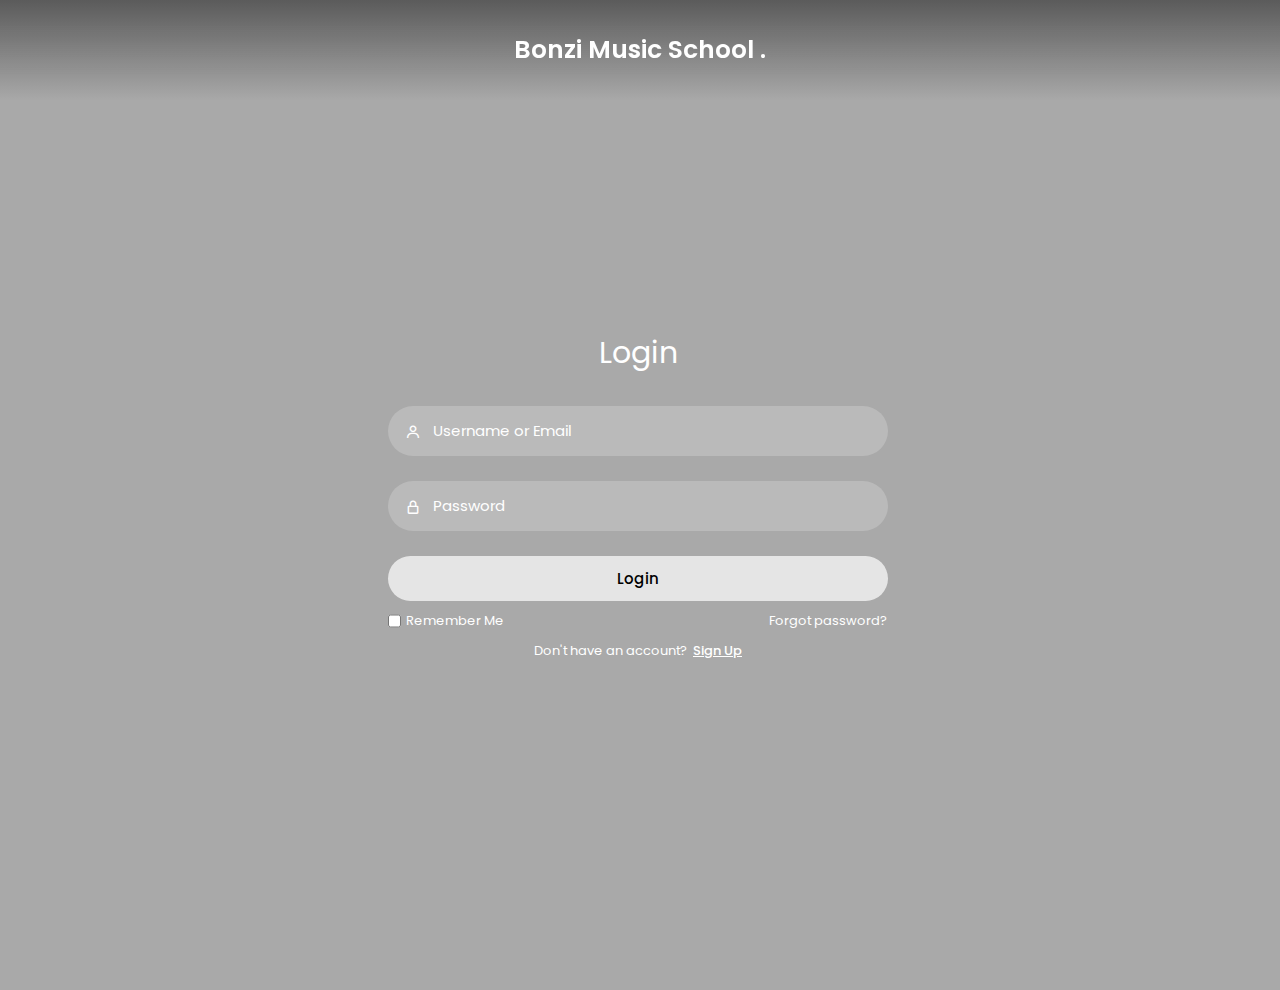
<file: index.html>
<!DOCTYPE html>
<html lang="en">
<head>
    <meta charset="UTF-8">
    <meta http-equiv="X-UA-Compatible" content="IE=edge">
    <meta name="viewport" content="width=device-width, initial-scale=1.0">
    <link href='https://unpkg.com/boxicons@2.1.4/css/boxicons.min.css' rel='stylesheet'>
    <link rel="stylesheet" href="style.css">
    <title>Bonzi Music School | Login & Registration</title>
</head>
<body>
    <div class="wrapper">
        <nav class="nav">
            <div class="nav-logo">
                <p>Bonzi Music School .</p>
            </div>
        </nav>
    
    <!----------------------------- Form box ----------------------------------->    
        <div class="form-box">
            
            <!------------------- login form -------------------------->
    
            <div class="login-container" id="login">
                <form id="loginForm" method="get">
                    <div class="input-box">
                        <header>Login</header>
                        <input type="text" class="input-field" placeholder="Username or Email">
                        <i class="bx bx-user"></i>
                    </div>
                    <div class="input-box">
                        <input type="password" class="input-field" placeholder="Password">
                        <i class="bx bx-lock-alt"></i>
                    </div>
                    <div class="input-box">
                        <input type="submit" class="submit" value="Login">
                    </div>
                    <div class="two-col">
                        <div class="one">
                            <input type="checkbox" id="-check">
                            <label for="login-check"> Remember Me</label>
                        </div>
                        <div class="two">
                            <label><a href="#">Forgot password?</a></label>
                        </div>
                    </div>
                </form>
                <div class="top">
                    <span>Don't have an account? <a href="#" onclick="register()">Sign Up</a></span>
                </div>
            </div>
    
            <!------------------- registration form -------------------------->
            <div class="register-container" id="register">
                <form id="registerForm" method="get">
                    <div class="input-box">
                        <header>Sign Up</header>
                    </div>
                    <div class="two-forms">
                        <div class="input-box">
                            <input type="text" class="input-field" placeholder="Firstname">
                            <i class="bx bx-user"></i>
                        </div>
                        <div class="input-box">
                            <input type="text" class="input-field" placeholder="Lastname">
                            <i class="bx bx-user"></i>
                        </div>
                    </div>
                    <div class="input-box">
                        <input type="text" class="input-field" placeholder="Email">
                        <i class="bx bx-envelope"></i>
                    </div>
                    <div class="input-box">
                        <input type="password" class="input-field" placeholder="Password">
                        <i class="bx bx-lock-alt"></i>
                    </div>
                    <div class="input-box">
                        <input type="submit" class="submit" value="Register">
                    </div>
                    <div class="two-col">
                        <div class="one">
                            <input type="checkbox" id="register-check">
                            <label for="register-check"> Remember Me</label>
                        </div>
                        <div class="two">
                            <label><a href="#">Terms & conditions</a></label>
                        </div>
                    </div>
                </form>
                <div class="top">
                    <span>Have an account? <a href="#" onclick="login()">Login</a></span>
                </div>
            </div>
        </div>
    </div>   


<script>
    document.getElementById("homeLink").addEventListener("click", function() {
        login();
        window.location.href = "/sinatra/home";
    });
</script>
<script>
    // Add the provided script here
    document.addEventListener("DOMContentLoaded", function() {
        document.getElementById("loginForm").addEventListener("submit", function(event) {
            event.preventDefault(); // Prevent the default form submission
            // Redirect to the desired URL
            window.location.href = "https://prisca7c.github.io/sinatra/home";
        });
    });
</script>
<script>
    function submitRegisterForm() {
        // Get the values entered by the user
        var firstName = document.getElementById("firstName").value;
        var lastName = document.getElementById("lastName").value;
        var email = document.getElementById("email").value;
        var registerPassword = document.getElementById("registerPassword").value;
        // Redirect to the desired URL after successful registration
        window.location.href = "https://prisca7c.github.io/sinatra/home";
    }
</script>

<script>

    var a = document.getElementById("loginBtn");
    var b = document.getElementById("registerBtn");
    var x = document.getElementById("login");
    var y = document.getElementById("register");

    function login() {
        x.style.left = "4px";
        y.style.right = "-520px";
        a.className += " white-btn";
        b.className = "btn";
        x.style.opacity = 1;
        y.style.opacity = 0;
    }

    function register() {
        x.style.left = "-510px";
        y.style.right = "5px";
        a.className = "btn";
        b.className += " white-btn";
        x.style.opacity = 0;
        y.style.opacity = 1;
    }

    function submitForm() {
        window.location.href = "https://prisca7c.github.io/sinatra/home";
    }

</script>

</body>
</html>
</file>
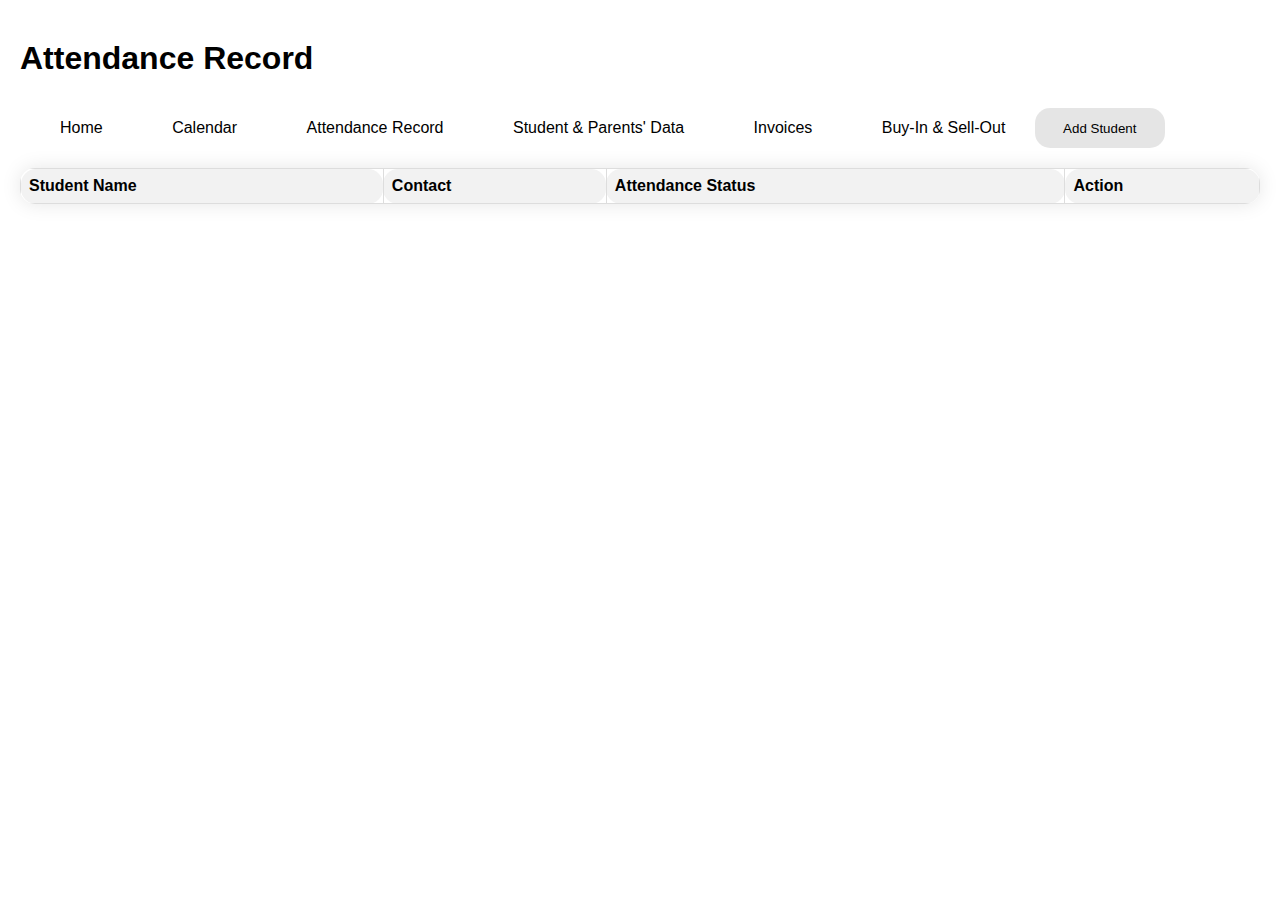
<file: attendance.html>
<!DOCTYPE html>
<html lang="en">

<head>
  <meta charset="UTF-8">
  <meta name="viewport" content="width=device-width, initial-scale=1.0">
  <link rel="stylesheet" href="attendance.css">
  <title>Bonzi Music School | Attendance Record</title>
  <!-- Add Bootstrap CSS link -->
  <script src="https://code.jquery.com/jquery-3.6.4.min.js"></script>
</head>

<body>
  <h1>Attendance Record</h1>
  <nav>
    <a href="/sinatra/home">Home</a>
    <a href="/sinatra/calendar">Calendar</a>
    <a href="/sinatra/attendance">Attendance Record</a>
    <a href="/sinatra/studentParentsData">Student & Parents' Data</a>
    <a href="/sinatra/invoices">Invoices</a>
    <a href="/sinatra/trading">Buy-In & Sell-Out</a>
    <!-- Add Student Button -->
    <button id="openAddStudentPopupButton" onclick="openAddStudentPopup()">Add Student</button>
  </nav>

  <div class="overlay" id="overlay"></div>

  <div class="modal" id="addStudentModal">
    <form id="addStudentForm">
      <label for="studentName">Student Name:</label>
      <input type="text" id="studentName" required><br>

      <label for="contact">Contact:</label>
      <input type="tel" id="contact" required><br>

      <label for="attendanceStatus">Attendance Status:</label>
      <select id="attendanceStatus" required>
        <option value="present">Present</option>
        <option value="absent">Absent</option>
      </select><br>

      <button type="button" onclick="addStudent()">Add Student</button>
    </form>

    <!-- Close button for the add student pop-up -->
    <button type="button" onclick="closeAddStudentPopup()">Close</button>
  </div>

  <table id="attendanceTable">
    <thead>
      <tr>
        <th>Student Name</th>
        <th>Contact</th>
        <th>Attendance Status</th>
        <th>Action</th>
      </tr>
    </thead>
    <tbody id="attendanceTableBody">
      <!-- Existing table rows will be dynamically added here -->
    </tbody>
  </table>

  <script>
    $(document).ready(function () {
      // Retrieve data from local storage and update the table
      updateAttendanceTable();
    });

    function updateAttendanceTable() {
      // Retrieve data from local storage
      var students = JSON.parse(localStorage.getItem('students')) || [];

      // Update the table with the retrieved data
      $('#attendanceTableBody').empty(); // Clear existing rows
      students.forEach(function (student, index) {
        var newRow = '<tr data-id="' + index + '">' +
          '<td>' + student.name + '</td>' +
          '<td>' + student.contact + '</td>' +
          '<td>' + student.attendance + '</td>' +
          '<td><button type="button" onclick="deleteStudent(' + index + ')">Delete</button></td>' +
          '</tr>';
        $('#attendanceTableBody').append(newRow);
      });
    }

    function addStudent() {
      var studentName = $('#studentName').val();
      var contact = $('#contact').val();
      var attendanceStatus = $('#attendanceStatus').val();

      // Retrieve existing data from local storage
      var students = JSON.parse(localStorage.getItem('students')) || [];

      // Add the new student data
      students.push({
        name: studentName,
        contact: contact,
        attendance: attendanceStatus
      });

      // Save the updated data back to local storage
      localStorage.setItem('students', JSON.stringify(students));

      // Update the table
      updateAttendanceTable();

      // Clear the form fields
      $('#studentName').val('');
      $('#contact').val('');
      $('#attendanceStatus').val('present');

      // Close the add student pop-up
      closeAddStudentPopup();
    }

    function deleteStudent(index) {
      var students = JSON.parse(localStorage.getItem('students')) || [];

      students.splice(index, 1);
      localStorage.setItem('students', JSON.stringify(students));

      updateAttendanceTable();
    }

    function openAddStudentPopup() {
      $('#overlay').show();
      $('#addStudentModal').show();
    }

    function closeAddStudentPopup() {
      $('#overlay').hide();
      $('#addStudentModal').hide();
    }
  </script>

</body>

</html>
</file>
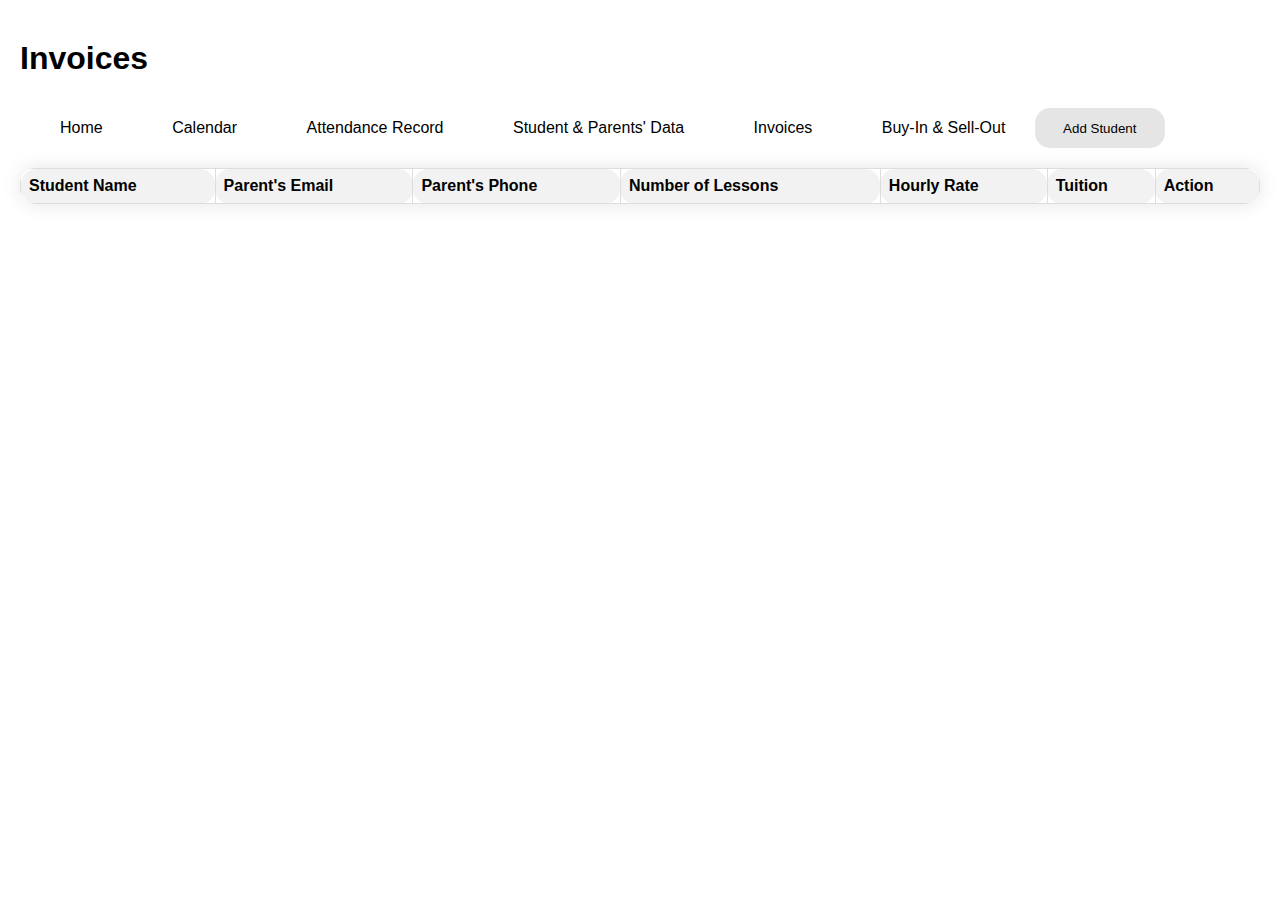
<file: invoices.html>
<!-- invoice.html -->

<!DOCTYPE html>
<html lang="en">

<head>
  <meta charset="UTF-8">
  <meta name="viewport" content="width=device-width, initial-scale=1.0">
  <link rel="stylesheet" href="invoices.css">
  <title>Bonzi Music School | Invoices</title>
  <!-- Add Bootstrap CSS link -->
  <script src="https://code.jquery.com/jquery-3.6.4.min.js"></script>
</head>

<body>
  <h1>Invoices</h1>
  <nav>
    <a href="/sinatra/home">Home</a>
    <a href="/sinatra/calendar">Calendar</a>
    <a href="/sinatra/attendance">Attendance Record</a>
    <a href="/sinatra/studentParentsData">Student & Parents' Data</a>
    <a href="/sinatra/invoices">Invoices</a>
    <a href="/sinatra/trading">Buy-In & Sell-Out</a>
    <!-- Add Student Button -->
    <button id="openAddStudentPopupButton" onclick="openAddStudentPopup()">Add Student</button>
  </nav>

  <div class="overlay" id="overlay"></div>

  <div class="modal" id="addStudentModal">
    <form id="invoiceForm">
      <label for="student_name">Student Name:</label>
      <input type="text" id="student_name" required><br>

      <label for="parent_email">Parent's Email:</label>
      <input type="email" id="parent_email" required><br>

      <label for="parent_phone">Parent's Phone:</label>
      <input type="tel" id="parent_phone" required><br>

      <label for="lessons">Number of Lessons:</label>
      <input type="number" id="lessons" required><br>

      <label for="rate">Hourly Rate:</label>
      <input type="number" id="rate" required><br>

      <button type="button" onclick="addInvoice()">Add Invoice</button>
    </form>

    <!-- Close button for the add student pop-up -->
    <button type="button" onclick="closeAddStudentPopup()">Close</button>
  </div>

  <table id="invoiceTable">
    <thead>
      <tr>
        <th>Student Name</th>
        <th>Parent's Email</th>
        <th>Parent's Phone</th>
        <th>Number of Lessons</th>
        <th>Hourly Rate</th>
        <th>Tuition</th>
        <th>Action</th>
      </tr>
    </thead>
    <tbody id="invoiceTableBody">
      <!-- Existing table rows will be dynamically added here -->
    </tbody>
  </table>

  <script>
    $(document).ready(function () {
      // Retrieve data from local storage and update the table
      updateInvoiceTable();
    });
    
    function updateInvoiceTable() {
      // Retrieve data from local storage
      var invoicesData = JSON.parse(localStorage.getItem('invoicesData')) || [];
    
      // Update the table with the retrieved data
      $('#invoiceTableBody').empty(); // Clear existing rows
      invoicesData.forEach(function (data, index) {
        var newRow = '<tr>' +
          '<td>' + data.student_name + '</td>' +
          '<td>' + data.parent_email + '</td>' +
          '<td>' + data.parent_phone + '</td>' +
          '<td>' + data.lessons + '</td>' +
          '<td>' + data.rate + '</td>' +
          '<td>' + data.tuition + '</td>' +
          '<td><button type="button" onclick="deleteInvoice(' + index + ')">Delete</button></td>' +
          '</tr>';
        $('#invoiceTableBody').append(newRow);
      });
    }
    
    function addInvoice() {
      var student_name = $('#student_name').val();
      var parent_email = $('#parent_email').val();
      var parent_phone = $('#parent_phone').val();
      var lessons = $('#lessons').val();
      var rate = $('#rate').val();
    
      var tuition = lessons * rate;
    
      // Retrieve existing data from local storage
      var invoicesData = JSON.parse(localStorage.getItem('invoicesData')) || [];
    
      // Add the new invoice data
      invoicesData.push({
        student_name: student_name,
        parent_email: parent_email,
        parent_phone: parent_phone,
        lessons: lessons,
        rate: rate,
        tuition: tuition // Include tuition in the data
      });
    
      // Save the updated data back to local storage
      localStorage.setItem('invoicesData', JSON.stringify(invoicesData));
    
      // Update the table
      updateInvoiceTable();
    
      // Clear the form fields
      $('#student_name').val('');
      $('#parent_email').val('');
      $('#parent_phone').val('');
      $('#lessons').val('');
      $('#rate').val('');
    
      // Close the add student pop-up
      closeAddStudentPopup();
    }
    
    function deleteInvoice(index) {
      var invoicesData = JSON.parse(localStorage.getItem('invoicesData')) || [];
    
      invoicesData.splice(index, 1);
      localStorage.setItem('invoicesData', JSON.stringify(invoicesData));
    
      updateInvoiceTable();
    }
    
    function openAddStudentPopup() {
      $('#overlay').show();
      $('#addStudentModal').show();
    }
    
    function closeAddStudentPopup() {
      $('#overlay').hide();
      $('#addStudentModal').hide();
    }

  </script>

</body>

</html>
</file>
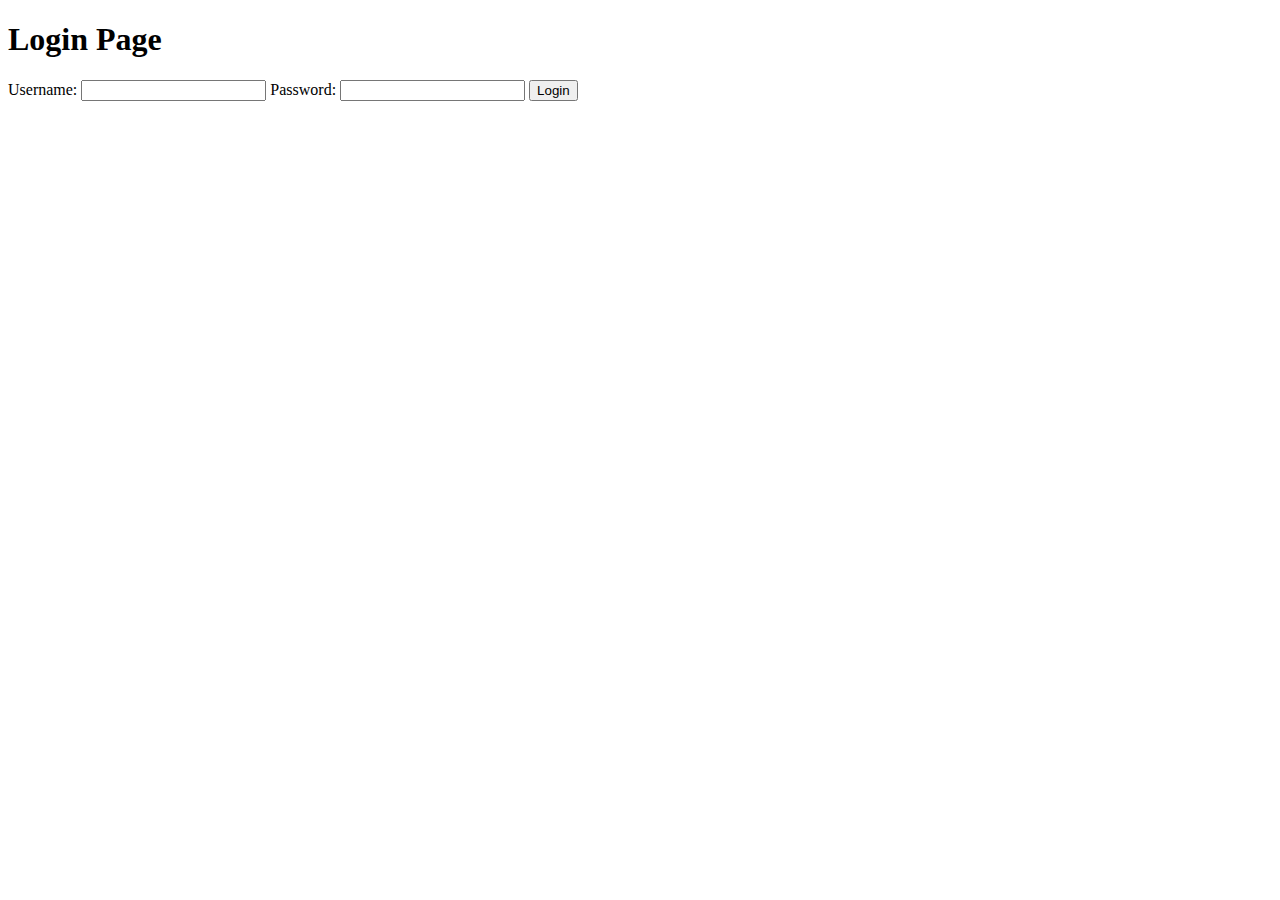
<file: login.html>
<!-- login.html -->
<!DOCTYPE html>
<html lang="en">
<head>
  <meta charset="UTF-8">
  <meta name="viewport" content="width=device-width, initial-scale=1.0">
  <title>Login Page</title>
</head>
<body>
  <h1>Login Page</h1>
  <form id="loginForm">
    <label for="username">Username:</label>
    <input type="text" id="username" required>
    
    <label for="password">Password:</label>
    <input type="password" id="password" required>
    
    <button type="button" onclick="login()">Login</button>
  </form>

  <script>
    function login() {
      var username = document.getElementById('username').value;
      var password = document.getElementById('password').value;

      // Perform a simple check for demo purposes
      if (username === 'user' && password === 'password') {
        // Redirect to the calendar page on successful login
        window.location.href = '/calendar';
      } else {
        alert('Invalid username or password. Try again.');
      }
    }
  </script>
</body>
</html>
</file>
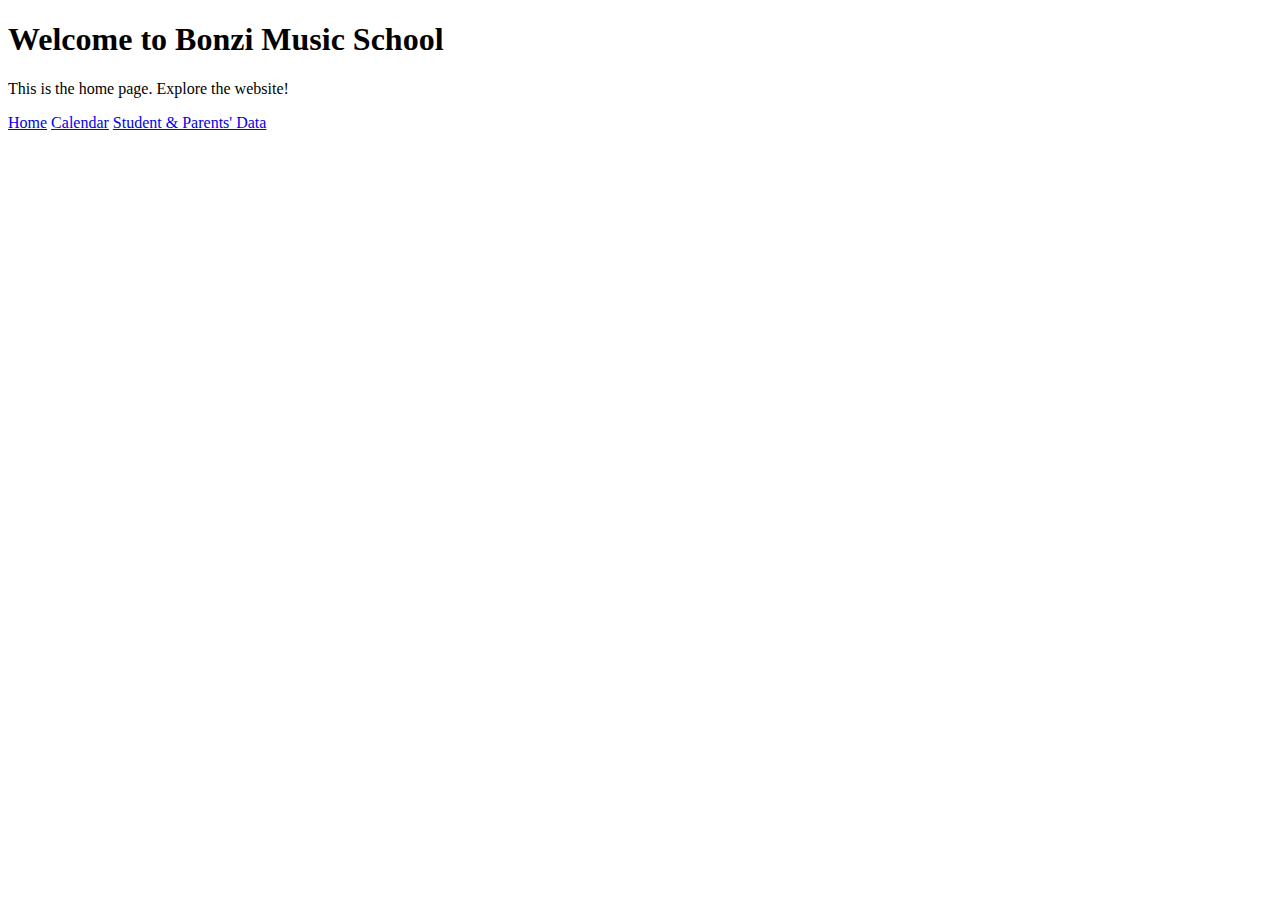
<file: student_parents_data.html>
<!DOCTYPE html>
<html lang="en">
<head>
  <meta charset="UTF-8">
  <meta name="viewport" content="width=device-width, initial-scale=1.0">
  <title>Student & Parents' Data</title>
</head>
<body>
  <h1>Welcome to Bonzi Music School</h1>
  <p>This is the home page. Explore the website!</p>
  <nav>
    <a href="/sinatra">Home</a>
    <a href="/sinatra/calendar">Calendar</a>
    <a href="/sinatra/student-parents-data">Student & Parents' Data</a>
  </nav>
</body>
</html>
</file>
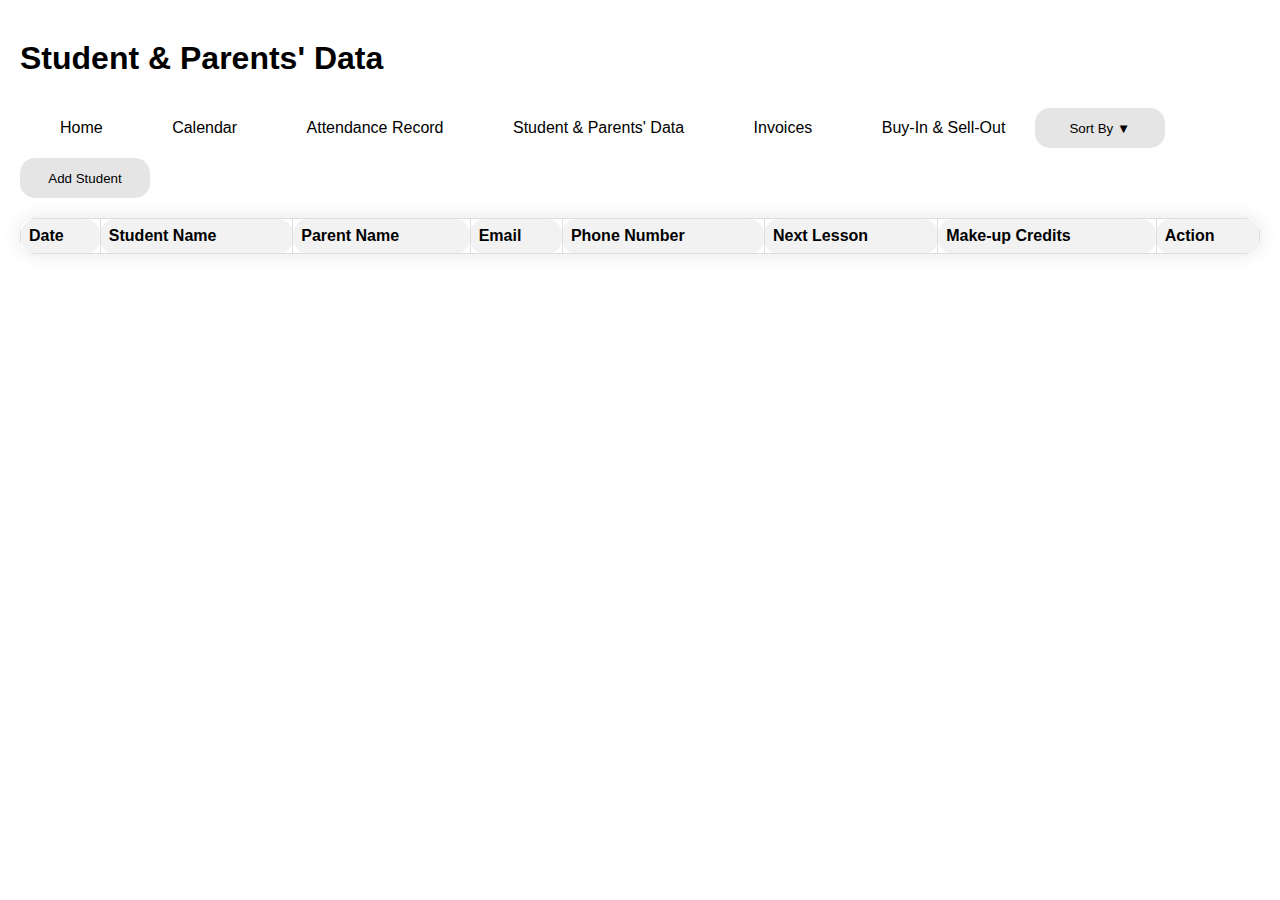
<file: studentParentsData.html>
<!DOCTYPE html>
<html lang="en"> 

<head>
  <meta charset="UTF-8">
  <meta name="viewport" content="width=device-width, initial-scale=1.0">
  <link rel="stylesheet" href="studentParentsData.css">
  <title>Bonzi Music School | Student & Parents' Data</title>
  <script src="https://code.jquery.com/jquery-3.6.4.min.js"></script>

  <style>
    .dropdown {
      position: relative;
      display: inline-block;
    }

    .dropdown-content {
      display: none;
      position: absolute;
      background-color: #f9f9f9;
      min-width: 160px;
      box-shadow: 0 8px 16px rgba(0, 0, 0, 0.2);
      z-index: 1;
    }

    .dropdown:hover .dropdown-content {
      display: block;
    }
  </style>
  
</head>

<body>

  <h1>Student & Parents' Data</h1>
  <nav>
    <a href="/sinatra/home">Home</a>
    <a href="/sinatra/calendar">Calendar</a>
    <a href="/sinatra/attendance">Attendance Record</a>
    <a href="/sinatra/studentParentsData">Student & Parents' Data</a>
    <a href="/sinatra/invoices">Invoices</a>
    <a href="/sinatra/trading">Buy-In & Sell-Out</a>
    <div class="dropdown">
      <button onclick="openSortDropdown()" class="dropbtn">Sort By ▼</button>
      <div class="dropdown-content" id="sortDropdown">
        <a href="javascript:void(0)" onclick="sortByName()">Student Name</a>
        <a href="javascript:void(0)" onclick="sortByMakeupCredits()">Make-up Credits</a>
      </div>
    </div>
    <button id="openAddStudentPopupButton" onclick="openAddStudentPopup()">Add Student</button>
  </nav>

  <div class="overlay" id="overlay"></div>

  <div class="modal" id="addStudentModal">
    <form id="addStudentForm">
      <div class="input-field">
        <label for="date">Date:</label>
        <input type="text" id="date" placeholder="YYYY-MM-DD" required>
      </div>

      <div class="input-field">
        <label for="student_name">Student Name:</label>
        <input type="text" id="student_name" required>
      </div>

      <div class="input-field">
        <label for="parent_name">Parent Name:</label>
        <input type="text" id="parent_name" required>
      </div>

      <div class="input-field">
        <label for="parent_email">Email:</label>
        <input type="email" id="parent_email" required>
      </div>

      <div class="input-field">
        <label for="parent_phone">Phone Number:</label>
        <input type="tel" id="parent_phone" required>
      </div>

      <div class="input-field">
        <label for="next_lesson">Next Lesson:</label>
        <input type="text" id="next_lesson" placeholder="YYYY-MM-DD">
      </div>
      
      <div class="input-field">
        <label for="makeup_credits">Make-up Credits:</label>
        <input type="number" id="makeup_credits">
      </div>

      <button type="button" onclick="addStudent()">Add Student</button>
    </form>

    <!-- Close button for the add student pop-up -->
    <button type="button" onclick="closeAddStudentPopup()">Close</button>
  </div>

  <table id="studentTable">
    <thead>
      <tr>
        <th>Date</th>
        <th>Student Name</th>
        <th>Parent Name</th>
        <th>Email</th>
        <th>Phone Number</th>
        <th>Next Lesson</th>
        <th>Make-up Credits</th>
        <th>Action</th>
      </tr>
    </thead>
    <tbody id="studentTableBody">
      <!-- Existing table rows will be dynamically added here -->
    </tbody>
  </table>

  <script>
    $(document).ready(function () {
      // Retrieve data from local storage and update the table
      updateStudentTable();
    });

    var currentSortType = 'student_name';

    
    function updateStudentTable() {
      // Retrieve data from local storage
      var studentsData = JSON.parse(localStorage.getItem('studentsData')) || [];
    
      // Update the table with the retrieved data
      $('#studentTableBody').empty(); // Clear existing rows
    
      // Apply the appropriate sorting
      var sortBy = $('#sortDropdown').data('sort-by');
      studentsData.sort(getSortFunction(sortBy));
    
      studentsData.forEach(function (data, index) {
        var newRow =
          '<tr>' +
          '<td>' + data.date + '</td>' +
          '<td>' + data.student_name + '</td>' +
          '<td>' + data.parent_name + '</td>' +
          '<td>' + data.parent_email + '</td>' +
          '<td>' + data.parent_phone + '</td>' +
          '<td>' + data.next_lesson + '</td>' +
          '<td>' + data.makeup_credits + '</td>' +
          '<td><button type="button" onclick="deleteStudent(' + index + ')">Delete</button></td>' +
          '</tr>';
        $('#studentTableBody').append(newRow);
      });
    }
  
    function sortData(data) {
      // Sort the data based on the current sort type
      switch (currentSortType) {
        case 'student_name':
          data.sort((a, b) => a.student_name.localeCompare(b.student_name));
          break;
        case 'makeup_credits':
          data.sort((a, b) => b.makeup_credits - a.makeup_credits);
          break;
  
        // Add more cases for other sort types if needed
  
        default:
          // Default sorting, in case an invalid option is provided
          break;
      }
    }

     function sortStudents(sortBy) {
      // Set the current sort type
      currentSortType = sortBy;
  
      // Retrieve data from local storage
      var studentsData = JSON.parse(localStorage.getItem('studentsData')) || [];
  
      // Sort the data based on the selected criteria
      sortData(studentsData);
  
      // Save the sorted data back to local storage
      localStorage.setItem('studentsData', JSON.stringify(studentsData));
  
      // Update the table
      updateStudentTable();
    }

    function addStudent() {
      var date = $('#date').val();
      var student_name = $('#student_name').val();
      var parent_name = $('#parent_name').val();
      var parent_email = $('#parent_email').val();
      var parent_phone = $('#parent_phone').val();
      var next_lesson = $('#next_lesson').val();
      var makeup_credits = $('#makeup_credits').val();

      // Retrieve existing data from local storage
      var studentsData = JSON.parse(localStorage.getItem('studentsData')) || [];

      // Add the new student data
      studentsData.push({
        date: date,
        student_name: student_name,
        parent_name: parent_name,
        parent_email: parent_email,
        parent_phone: parent_phone,
        next_lesson: next_lesson,
        makeup_credits: makeup_credits
      });

      // Save the updated data back to local storage
      localStorage.setItem('studentsData', JSON.stringify(studentsData));

      // Update the table
      updateStudentTable();

      // Clear the form fields
      $('#date').val('');
      $('#student_name').val('');
      $('#parent_name').val('');
      $('#parent_email').val('');
      $('#parent_phone').val('');
      $('#next_lesson').val('');
      $('#makeup_credits').val('');

      // Close the add student pop-up
      closeAddStudentPopup();
    }

    function deleteStudent(index) {
      var studentsData = JSON.parse(localStorage.getItem('studentsData')) || [];

      studentsData.splice(index, 1);
      localStorage.setItem('studentsData', JSON.stringify(studentsData));

      updateStudentTable();
    }

    function openAddStudentPopup() {
      $('#overlay').show();
      $('#addStudentModal').show();
    }

    function closeAddStudentPopup() {
      $('#overlay').hide();
      $('#addStudentModal').hide();
    }

    function openSortDropdown() {
      $('#sortDropdown').toggle();
    }
    
    function sortByName() {
      setSortBy('student_name');
    }
    
    function sortByMakeupCredits() {
      setSortBy('makeup_credits');
    }
    
    function setSortBy(sortBy) {
      $('#sortDropdown').data('sort-by', sortBy);
      updateStudentTable();
    }
    
    function getSortFunction(sortBy) {
      switch (sortBy) {
        case 'student_name':
          return (a, b) => a.student_name.localeCompare(b.student_name);
        case 'makeup_credits':
          return (a, b) => b.makeup_credits - a.makeup_credits;
        default:
          return () => 0;
      }
    }


    
    function updateTableWithData(data) {
      $('#studentTableBody').empty(); // Clear existing rows
      data.forEach(function (student) {
        var newRow = '<tr>' +
          '<td>' + student.date + '</td>' +
          '<td>' + student.student_name + '</td>' +
          '<td>' + student.parent_name + '</td>' +
          '<td>' + student.parent_email + '</td>' +
          '<td>' + student.parent_phone + '</td>' +
          '<td>' + student.next_lesson + '</td>' +
          '<td>' + student.makeup_credits + '</td>' +
          '<td><button type="button" onclick="deleteStudent(' + data.indexOf(student) + ')">Delete</button></td>' +
          '</tr>';
        $('#studentTableBody').append(newRow);
      });
    }
  
    // Add a function to close the dropdown when clicking outside of it
    window.onclick = function (event) {
      if (!event.target.matches('.dropbtn')) {
        var dropdowns = document.getElementsByClassName("dropdown-content");
        var i;
        for (i = 0; i < dropdowns.length; i++) {
          var openDropdown = dropdowns[i];
          if (openDropdown.classList.contains('show')) {
            openDropdown.classList.remove('show');
          }
        }
      }
    };
  </script>

</body>

</html>
</file>
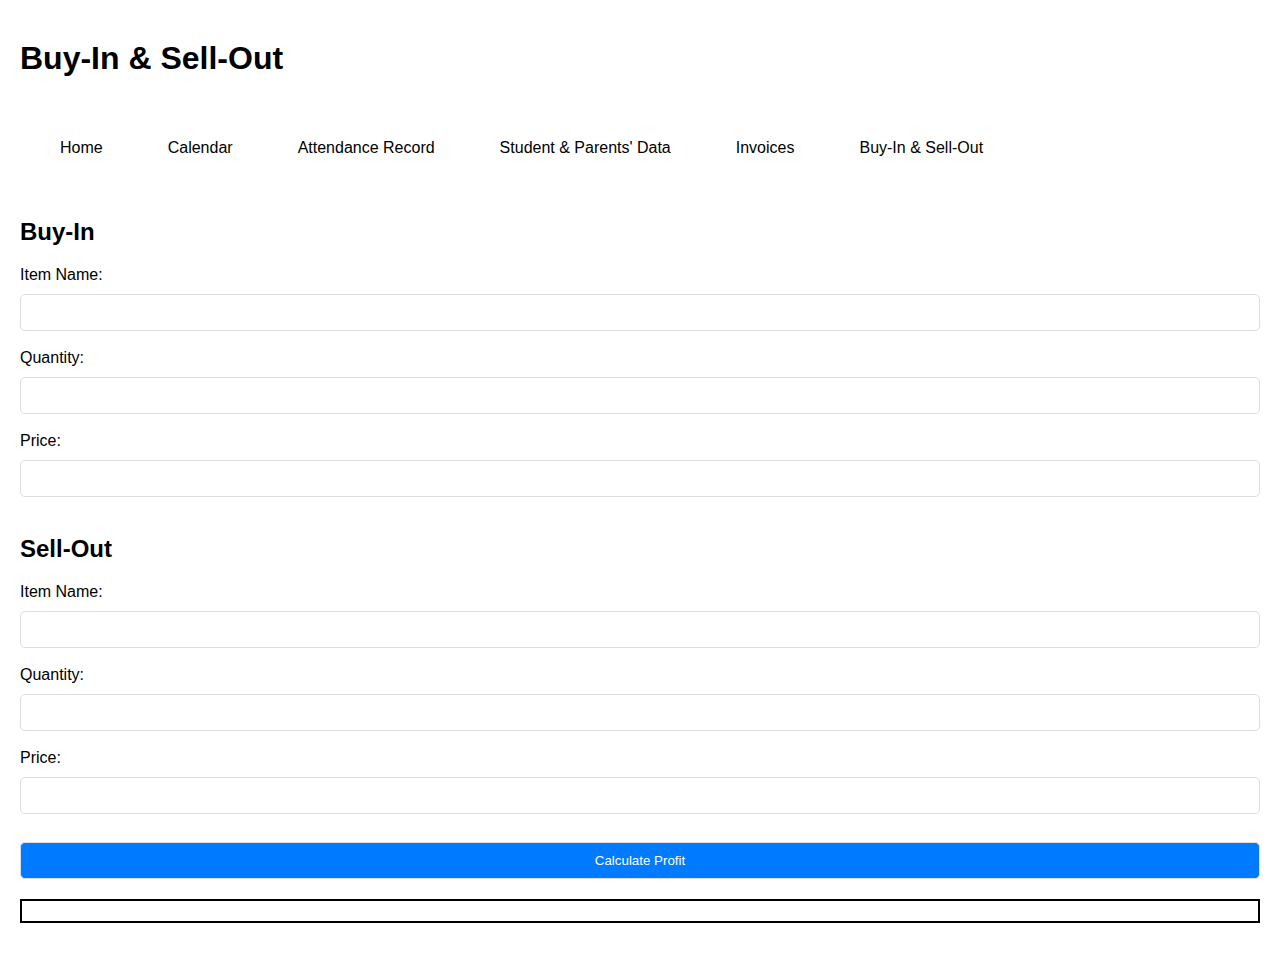
<file: trading.html>
<!DOCTYPE html>
<html lang="en">

<head>
  <meta charset="UTF-8">
  <meta name="viewport" content="width=device-width, initial-scale=1.0">
  <link rel="stylesheet" href="trading.css">
  <title>Bonzi Music School | Buy and Sell</title>
  <script src="https://code.jquery.com/jquery-3.6.4.min.js"></script>
</head>

<body>
  <h1>Buy-In & Sell-Out</h1>
  <nav>
    <a href="/sinatra/home">Home</a>
    <a href="/sinatra/calendar">Calendar</a>
    <a href="/sinatra/attendance">Attendance Record</a>
    <a href="/sinatra/studentParentsData">Student & Parents' Data</a>
    <a href="/sinatra/invoices">Invoices</a>
    <a href="/sinatra/trading">Buy-In & Sell-Out</a>
  </nav>

  <div class="overlay" id="overlay"></div>

  <h2>Buy-In</h2>
  <form id="buyInForm">
    <label for="itemBuy">Item Name:</label>
    <input type="text" id="itemBuy" required><br>

    <label for="quantity">Quantity:</label>
    <input type="number" id="quantity" required><br>

    <label for="price">Price:</label>
    <input type="number" id="price" step="0.01" required><br>
  </form>

  <h2>Sell-Out</h2>
  <form id="sellOutForm">
    <label for="itemSell">Item Name:</label>
    <input type="text" id="itemSell" required><br>

    <label for="quantitySell">Quantity:</label>
    <input type="number" id="quantitySell" required><br>

    <label for="priceSell">Price:</label>
    <input type="number" id="priceSell" step="0.01" required><br>
  </form>

  <button type="button" onclick="calculateProfit()">Calculate Profit</button>
  <div id="profitDisplay"></div>


  <script>
    function buyIn() {
      var itemBuy = document.getElementById('itemBuy').value;
      var quantity = document.getElementById('quantity').value;
      var price = document.getElementById('price').value;

      // Perform buy in action using the values
      alert('Buying In:\nStock Symbol: ' + itemBuy + '\nQuantity: ' + quantity + '\nPrice: $' + price);
    }

    function sellOut() {
      var itemSell = document.getElementById('itemSell').value;
      var quantitySell = document.getElementById('quantitySell').value;
      var priceSell = document.getElementById('priceSell').value;

      // Display sell out action using the values
      alert('Selling Out:\nStock Symbol: ' + itemSell + '\nQuantity: ' + quantitySell + '\nPrice: $' + priceSell);
    }

    function calculateProfit() {
      var buyInQuantity = document.getElementById('quantity').value;
      var buyInPrice = document.getElementById('price').value;
      var totalBuyIn = buyInQuantity * buyInPrice;

      var sellOutQuantity = document.getElementById('quantitySell').value;
      var sellOutPrice = document.getElementById('priceSell').value;
      var totalSellOut = sellOutQuantity * sellOutPrice;

      var profit = totalSellOut - totalBuyIn;

      // Display profit
      document.getElementById('profitDisplay').innerHTML = 'Profit: $' + profit;
    }
  </script>

</body>

</html>
</file>
<file: style.css>
/* POPPINS FONT */
  @import url('https://fonts.googleapis.com/css2?family=Poppins:wght@400;500;600;700&display=swap');

*{  
    margin: 0;
    padding: 0;
    box-sizing: border-box;
    font-family: 'Poppins', sans-serif;
}
body{
    background: url("https://d10j3mvrs1suex.cloudfront.net/s:bzglfiles/u/452881/8360455c833c71dcc105413ce118cde846de72fa/original/20191019-k11musea-perfromance11-hck7863.jpg/!!/b%3AW1sicmVzaXplIiwxMDAwXSxbIm1heCJdLFsid2UiXV0%3D/meta%3AeyJzcmNCdWNrZXQiOiJiemdsZmlsZXMifQ%3D%3D.jpg");
    background-size: cover;
    background-repeat: no-repeat;
    background-attachment: fixed;
    overflow: hidden;
}
.wrapper{
    display: flex;
    justify-content: center;
    align-items: center;
    min-height: 110vh;
    background: rgba(39, 39, 39, 0.4);
}
.nav{
    position: fixed;
    top: 0;
    display: flex;
    justify-content: space-around;
    width: 100%;
    height: 100px;
    line-height: 100px;
    background: linear-gradient(rgba(39,39,39, 0.6), transparent);
    z-index: 100;
}
.nav-logo p{
    color: white;
    font-size: 25px;
    font-weight: 600;
}
.nav-menu ul{
    display: flex;
}
.nav-menu ul li{
    list-style-type: none;
}
.nav-menu ul li .link{
    text-decoration: none;
    font-weight: 500;
    color: #fff;
    padding-bottom: 15px;
    margin: 0 25px;
}
.link:hover, .active{
    border-bottom: 2px solid #fff;
}
.nav-button .btn{
    width: 130px;
    height: 40px;
    font-weight: 500;
    background: rgba(255, 255, 255, 0.4);
    border: none;
    border-radius: 30px;
    cursor: pointer;
    transition: .3s ease;
}
.btn:hover{
    background: rgba(255, 255, 255, 0.3);
}
#registerBtn{
    margin-left: 15px;
}
.btn.white-btn{
    background: rgba(255, 255, 255, 0.7);
}
.btn.btn.white-btn:hover{
    background: rgba(255, 255, 255, 0.5);
}
.nav-menu-btn{
    display: none;
}
.form-box{
    position: relative;
    display: flex;
    align-items: center;
    justify-content: center;
    width: 512px;
    height: 420px;
    overflow: hidden;
    z-index: 2;
}
.login-container{
    position: absolute;
    left: 4px;
    width: 500px;
    display: flex;
    flex-direction: column;
    transition: .5s ease-in-out;
}
.register-container{
    position: absolute;
    right: -520px;
    width: 500px;
    display: flex;
    flex-direction: column;
    transition: .5s ease-in-out;
}
.top span{
    color: #fff;
    font-size: small;
    padding: 10px 0;
    display: flex;
    justify-content: center;
}
.top span a{
    font-weight: 500;
    color: #fff;
    margin-left: 5px;
}
header{
    color: #fff;
    font-size: 30px;
    text-align: center;
    padding: 10px 0 30px 0;
}
.two-forms{
    display: flex;
    gap: 10px;
}
.input-field{
    font-size: 15px;
    background: rgba(255, 255, 255, 0.2);
    color: #fff;
    height: 50px;
    width: 100%;
    padding: 0 10px 0 45px;
    border: none;
    border-radius: 30px;
    outline: none;
    transition: .2s ease;
}
.input-field:hover, .input-field:focus{
    background: rgba(255, 255, 255, 0.25);
}
::-webkit-input-placeholder{
    color: #fff;
}
.input-box i{
    position: relative;
    top: -35px;
    left: 17px;
    color: #fff;
}
.submit{
    font-size: 15px;
    font-weight: 500;
    color: black;
    height: 45px;
    width: 100%;
    border: none;
    border-radius: 30px;
    outline: none;
    background: rgba(255, 255, 255, 0.7);
    cursor: pointer;
    transition: .3s ease-in-out;
}
.submit:hover{
    background: rgba(255, 255, 255, 0.5);
    box-shadow: 1px 5px 7px 1px rgba(0, 0, 0, 0.2);
}
.two-col{
    display: flex;
    justify-content: space-between;
    color: #fff;
    font-size: small;
    margin-top: 10px;
}
.two-col .one{
    display: flex;
    gap: 5px;
}
.two label a{
    text-decoration: none;
    color: #fff;
}
.two label a:hover{
    text-decoration: underline;
}
@media only screen and (max-width: 786px){
    .nav-button{
        display: none;
    }
    .nav-menu.responsive{
        top: 100px;
    }
    .nav-menu{
        position: absolute;
        top: -800px;
        display: flex;
        justify-content: center;
        background: rgba(255, 255, 255, 0.2);
        width: 100%;
        height: 90vh;
        backdrop-filter: blur(20px);
        transition: .3s;
    }
    .nav-menu ul{
        flex-direction: column;
        text-align: center;
    }
    .nav-menu-btn{
        display: block;
    }
    .nav-menu-btn i{
        font-size: 25px;
        color: #fff;
        padding: 10px;
        background: rgba(255, 255, 255, 0.2);
        border-radius: 50%;
        cursor: pointer;
        transition: .3s;
    }
    .nav-menu-btn i:hover{
        background: rgba(255, 255, 255, 0.15);
    }
}
@media only screen and (max-width: 540px) {
    .wrapper{
        min-height: 100vh;
    }
    .form-box{
        width: 100%;
        height: 500px;
    }
    .register-container, .login-container{
        width: 100%;
        padding: 0 20px;
    }
    .register-container .two-forms{
        flex-direction: column;
        gap: 0;
    }
}
</file>
<file: attendance.css>
body {
  font-family: 'Poppins', sans-serif;
  margin: 0;
  padding: 20px;
  box-sizing: border-box;
  background: #fff;
  overflow: hidden;
}

h1 {
  margin-top: 20px;
}

.nav {
  position: fixed;
  top: 0;
  display: flex;
  justify-content: flex-end;
  width: 100%;
  height: 100px;
  line-height: 100px;
  background: linear-gradient(rgba(39, 39, 39, 0.6), transparent);
  z-index: 100;
}

nav a {
  text-decoration: none;
  color: #000;
  font-weight: 500;
  font-size: 16px;
  margin: 0 25px 0 40px;
  padding-bottom: 15px;
}

nav button {
  width: 130px;
  height: 40px;
  font-weight: 500;
  background: rgba(0, 0, 0, 0.1);
  border: none;
  border-radius: 15px;
  cursor: pointer;
  transition: .3s ease;
}

.link:hover,
.active {
  border-bottom: 2px solid #000;
}

nav button:hover {
  background: rgba(0, 0, 0, 0.2);
}

.overlay {
  display: none;
  position: fixed;
  top: 0;
  left: 0;
  width: 100%;
  height: 100%;
  background: rgba(0, 0, 0, 0.5);
  z-index: 999;
}

.modal {
  display: none;
  position: fixed;
  top: 50%;
  left: 50%;
  transform: translate(-50%, -50%);
  padding: 20px;
  background-color: #fff;
  border: 1px solid #ddd;
  z-index: 1000;
}

/* Add modern styling with curves to the table */
table {
  width: 100%;
  border-collapse: collapse;
  margin-top: 20px;
  border-radius: 15px;
  overflow: hidden;
  box-shadow: 0 0 20px rgba(0, 0, 0, 0.1);
}

th, td {
  border: 1px solid #ddd;
  padding: 8px;
  text-align: left;
  border-radius: 15px;
}

th {
  background-color: #f2f2f2;
}

.users table tr{
  background: #fff;
}

/* Add styles for attendance buttons */
.attendance-btn {
  width: 100%;
  margin-top: 8px;
  padding: 7px;
  cursor: pointer;
  border-radius: 10px;
  background: transparent;
  border: 1px solid #4AD489;
}

.attendance-btn:hover {
  background: #4AD489;
  color: #fff;
  transition: 0.5s;
}

/* Form Styles */
form {
  margin-top: 20px;
}

.overlay {
  display: none;
  position: fixed;
  top: 0;
  left: 0;
  width: 100%;
  height: 100%;
  background: rgba(0, 0, 0, 0.5);
  z-index: 999;
}

.modal {
  display: none;
  position: fixed;
  top: 50%;
  left: 50%;
  transform: translate(-50%, -50%);
  padding: 20px;
  background-color: #fff;
  border: 1px solid #ddd;
  z-index: 1000;
}

/* Input Styles */
input, button {
  margin-top: 10px;
  padding: 10px;
  border-radius: 5px;
  border: 1px solid #ddd;
  width: 100%;
  box-sizing: border-box;
}

button {
  background: rgba(255, 255, 255, 0.7);
  cursor: pointer;
  transition: 0.3s ease;
}

button:hover {
  background: rgba(255, 255, 255, 0.5);
}

/* Responsive Styles */
@media only screen and (max-width: 786px) {
  nav button {
    display: none;
  }
}

@media only screen and (max-width: 540px) {
  h1 {
    font-size: 30px;
  }

  nav {
    height: auto;
    flex-direction: column;
  }

  nav a, nav button {
    margin: 5px 0;
  }
}
</file>
<file: invoices.css>
body {
  font-family: 'Poppins', sans-serif;
  margin: 0;
  padding: 20px; 
  box-sizing: border-box;
  background: #fff; 
  overflow: hidden;
}

h1 {
  margin-top: 20px; 
}

.nav {
  position: fixed;
  top: 0;
  display: flex;
  justify-content: flex-end;
  width: 100%;
  height: 100px;
  line-height: 100px;
  background: linear-gradient(rgba(39, 39, 39, 0.6), transparent);
  z-index: 100;
}

nav a {
  text-decoration: none;
  color: #000;
  font-weight: 500;
  font-size: 16px; 
  margin: 0 25px 0 40px; 
  padding-bottom: 15px;
}

nav button {
  width: 130px; 
  height: 40px; 
  font-weight: 500;
  background: rgba(0, 0, 0, 0.1); 
  border: none;
  border-radius: 15px; 
  cursor: pointer;
  transition: .3s ease;
}

.link:hover,
.active {
  border-bottom: 2px solid #000;
}

nav button:hover {
  background: rgba(0, 0, 0, 0.2);
}

.overlay {
  display: none;
  position: fixed;
  top: 0;
  left: 0;
  width: 100%;
  height: 100%;
  background: rgba(0, 0, 0, 0.5);
  z-index: 999;
}

.modal {
  display: none;
  position: fixed;
  top: 50%;
  left: 50%;
  transform: translate(-50%, -50%);
  padding: 20px;
  background-color: #fff;
  border: 1px solid #ddd;
  z-index: 1000;
}

/* Add modern styling with curves to the table */
table {
  width: 100%;
  border-collapse: collapse;
  margin-top: 20px;
  border-radius: 15px;
  overflow: hidden;
  box-shadow: 0 0 20px rgba(0, 0, 0, 0.1);
}

th, td {
  border: 1px solid #ddd;
  padding: 8px;
  text-align: left;
  border-radius: 15px;
}

th {
  background-color: #f2f2f2;
}

/* Form Styles */
form {
  margin-top: 20px;
}

.overlay {
  display: none;
  position: fixed;
  top: 0;
  left: 0;
  width: 100%;
  height: 100%;
  background: rgba(0, 0, 0, 0.5);
  z-index: 999;
}

.modal {
  display: none;
  position: fixed;
  top: 50%;
  left: 50%;
  transform: translate(-50%, -50%);
  padding: 20px;
  background-color: #fff;
  border: 1px solid #ddd;
  z-index: 1000;
}

/* Input Styles */
input, button {
  margin-top: 10px;
  padding: 10px;
  border-radius: 5px;
  border: 1px solid #ddd;
  width: 100%;
  box-sizing: border-box;
}

button {
  background: rgba(255, 255, 255, 0.7);
  cursor: pointer;
  transition: 0.3s ease;
}

button:hover {
  background: rgba(255, 255, 255, 0.5);
}

/* Responsive Styles */
@media only screen and (max-width: 786px) {
  nav button {
    display: none;
  }
}

@media only screen and (max-width: 540px) {
  h1 {
    font-size: 30px;
  }

  nav {
    height: auto;
    flex-direction: column;
  }

  nav a, nav button {
    margin: 5px 0;
  }
}
</file>
<file: studentParentsData.css>
body {
  font-family: 'Poppins', sans-serif;
  margin: 0;
  padding: 20px; 
  box-sizing: border-box;
  background: #fff; 
  overflow: hidden;
}

h1 {
  margin-top: 20px; 
}

.nav {
  position: fixed;
  top: 0;
  display: flex;
  justify-content: flex-end;
  width: 100%;
  height: 100px;
  line-height: 100px;
  background: linear-gradient(rgba(39, 39, 39, 0.6), transparent);
  z-index: 100;
}

nav a {
  text-decoration: none;
  color: #000;
  font-weight: 500;
  font-size: 16px; 
  margin: 0 25px 0 40px; 
  padding-bottom: 15px;
}

nav button {
  width: 130px; 
  height: 40px; 
  font-weight: 500;
  background: rgba(0, 0, 0, 0.1); 
  border: none;
  border-radius: 15px; 
  cursor: pointer;
  transition: .3s ease;
}

.link:hover,
.active {
  border-bottom: 2px solid #000;
}

nav button:hover {
  background: rgba(0, 0, 0, 0.2);
}

.overlay {
  display: none;
  position: fixed;
  top: 0;
  left: 0;
  width: 100%;
  height: 100%;
  background: rgba(0, 0, 0, 0.5);
  z-index: 999;
}

.modal {
  display: none;
  position: fixed;
  top: 50%;
  left: 50%;
  transform: translate(-50%, -50%);
  padding: 20px;
  background-color: #fff;
  border: 1px solid #ddd;
  z-index: 1000;
}

/* Add modern styling with curves to the table */
table {
  width: 100%;
  border-collapse: collapse;
  margin-top: 20px;
  border-radius: 15px;
  overflow: hidden;
  box-shadow: 0 0 20px rgba(0, 0, 0, 0.1);
}

th, td {
  border: 1px solid #ddd;
  padding: 8px;
  text-align: left;
  border-radius: 15px;
}

th {
  background-color: #f2f2f2;
}

/* Form Styles */
form {
  margin-top: 20px;
}

.overlay {
  display: none;
  position: fixed;
  top: 0;
  left: 0;
  width: 100%;
  height: 100%;
  background: rgba(0, 0, 0, 0.5);
  z-index: 999;
}

.modal {
  display: none;
  position: fixed;
  top: 50%;
  left: 50%;
  transform: translate(-50%, -50%);
  padding: 20px;
  background-color: #fff;
  border: 1px solid #ddd;
  z-index: 1000;
}

/* Input Styles */
input, button {
  margin-top: 10px;
  padding: 10px;
  border-radius: 5px;
  border: 1px solid #ddd;
  width: 100%;
  box-sizing: border-box;
}

button {
  background: rgba(255, 255, 255, 0.7);
  cursor: pointer;
  transition: 0.3s ease;
}

button:hover {
  background: rgba(255, 255, 255, 0.5);
}

/* Add this to your CSS */
.dropbtn {
  display: flex;
  align-items: center;
  justify-content: center; /* Center horizontally */
  cursor: pointer;
  position: relative; /* Added position relative for arrow positioning */
}

.dropbtn::after {
  /*content: '▼';  Unicode character for down arrow */
  position: absolute;
  right: 8px; /* Adjust as needed */
}

.dropdown {
  display: inline-block;
}

.dropdown-content {
  display: none;
  position: absolute;
  background-color: #f9f9f9;
  min-width: 160px;
  box-shadow: 0 8px 16px 0 rgba(0, 0, 0, 0.2);
  z-index: 1;
}

.dropdown-content a {
  color: black;
  padding: 12px 16px;
  text-decoration: none;
  display: block;
}

.dropdown-content a:hover {
  background-color: #f1f1f1;
}

.show {
  display: block;
}


/* Responsive Styles */
@media only screen and (max-width: 786px) {
  nav button {
    display: none;
  }
}

@media only screen and (max-width: 540px) {
  h1 {
    font-size: 30px;
  }

  nav {
    height: auto;
    flex-direction: column;
  }

  nav a, nav button {
    margin: 5px 0;
  }
}
</file>
<file: trading.css>
body {
  font-family: 'Poppins', sans-serif;
  margin: 0;
  padding: 20px;
  box-sizing: border-box;
  background: #fff;
}

h1 {
  margin-top: 20px;
}

nav {
  display: flex;
  justify-content: flex-start;
  width: 100%;
  height: 100px;
  line-height: 100px;
  background: linear-gradient(rgba(39, 39, 39, 0), transparent);
  z-index: 100;
}


nav a {
  text-decoration: none;
  color: #000;
  font-weight: 500;
  font-size: 16px;
  margin: 0 25px 0 40px;
  padding-bottom: 15px;
}

nav button {
  width: 130px;
  height: 40px;
  font-weight: 500;
  background: rgba(0, 0, 0, 0.1);
  border: none;
  border-radius: 15px;
  cursor: pointer;
  transition: .3s ease;
}

.link:hover,
.active {
  border-bottom: 2px solid #000;
}

nav button:hover {
  background: rgba(0, 0, 0, 0.2);
}

.overlay {
  display: none;
  position: fixed;
  top: 0;
  left: 0;
  width: 100%;
  height: 100%;
  background: rgba(0, 0, 0, 0.5);
  z-index: 999;
}

/* Form Styles */
form {
  margin-top: 20px;
  display: flex;
  flex-direction: column;
}

/* Input Styles */
input, button {
  margin-top: 10px;
  padding: 10px;
  border-radius: 5px;
  border: 1px solid #ddd;
  width: 100%;
  box-sizing: border-box;
}

button {
  background: #007BFF;
  color: #fff;
  cursor: pointer;
  transition: 0.3s ease;
}

button:hover {
  background: #0056b3;
}

/* Profit Button and Display Styles */
#profitButton {
  width: 200px;
  height: 60px;
  font-size: 18px;
  margin: 20px auto;
  background: #007BFF;
  color: #fff;
  border: none;
  border-radius: 15px;
  cursor: pointer;
  transition: .3s ease;
}

#profitButton:hover {
  background: #0056b3;
}

#profitDisplay {
  text-align: center;
  font-size: 24px;
  margin-top: 20px;
  color: #000;
  border: 2px solid #000; 
  padding: 10px;
}

body {
  margin-bottom: 20px;
}

/* Responsive Styles */
@media only screen and (max-width: 786px) {
  nav button {
    display: none;
  }
}

@media only screen and (max-width: 540px) {
  h1 {
    font-size: 30px;
  }

  nav {
    height: auto;
    flex-direction: column;
  }

  nav a, nav button {
    margin: 5px 0;
  }
}
</file>
